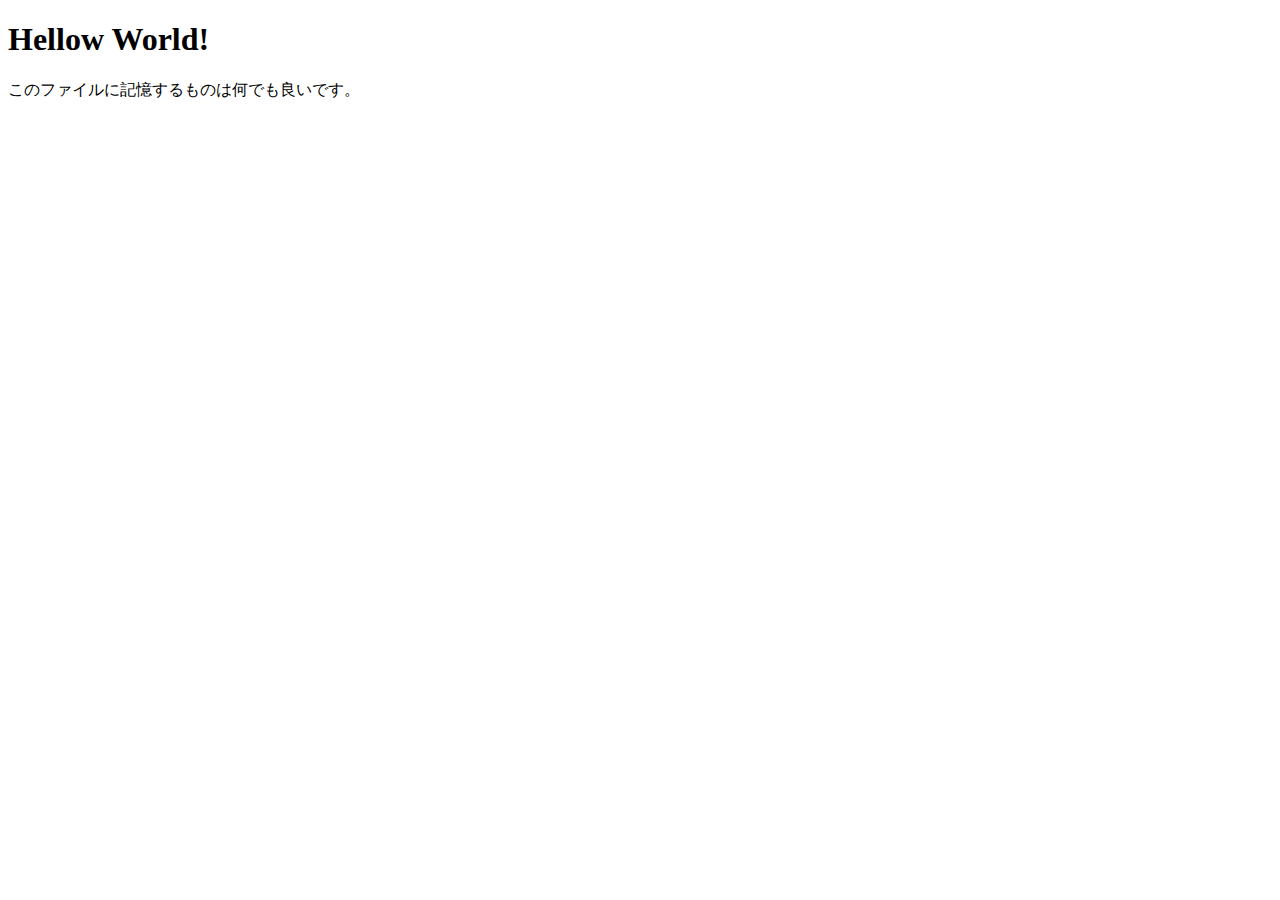
<file: src/php05/index.html>
<!DOCTYPE html>
<html lang="en">
<head>
    <meta charset="UTF-8">
    <meta name="viewport" content="width=device-width, initial-scale=1.0">
    <title>Document</title>
</head>
<body>
    <h1>Hellow World!</h1>
    <p>このファイルに記憶するものは何でも良いです。</p>
</body>
</html>
</file>
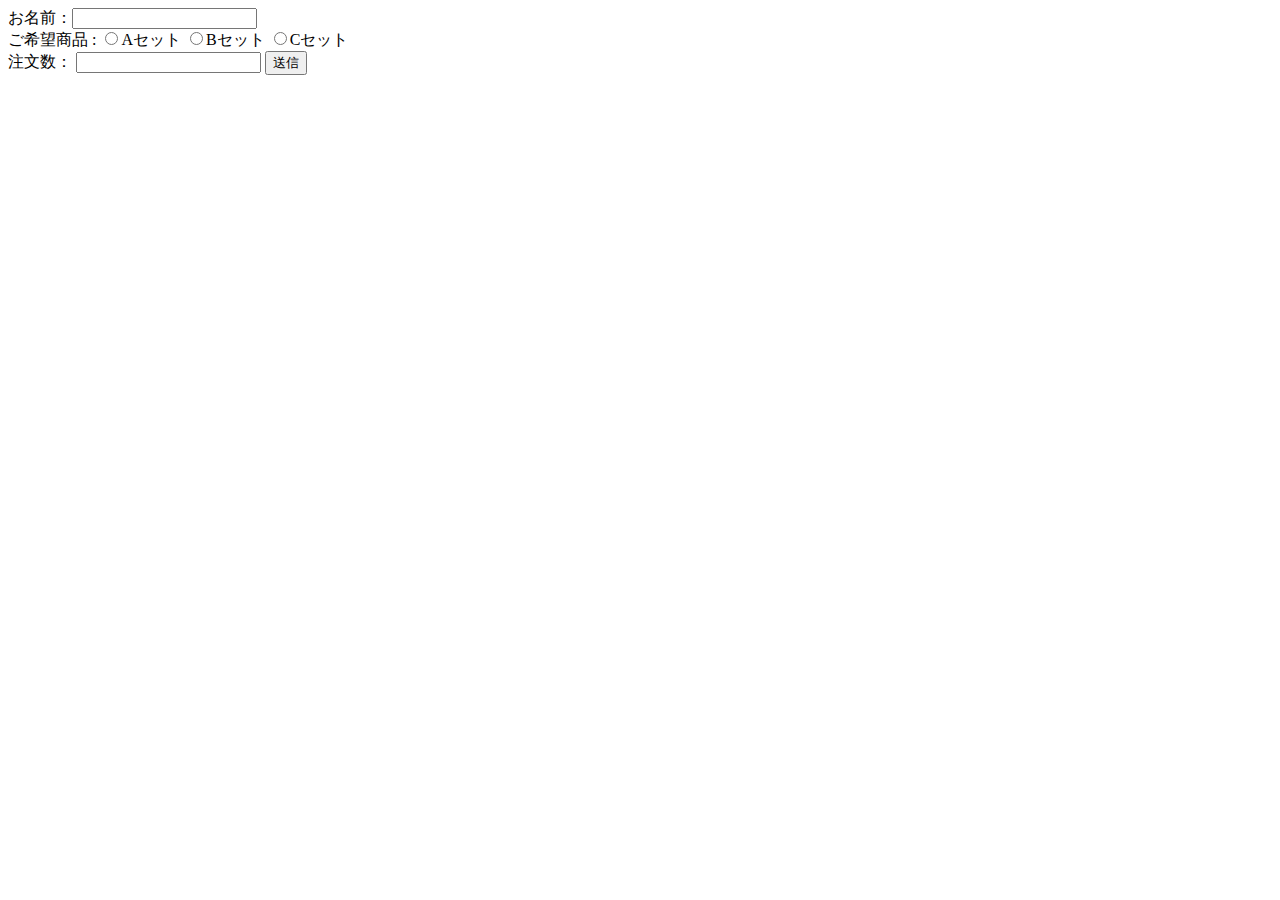
<file: src/php01/config/index.html>
<!DOCTYPE html>
<html lang="en">

<head>
    <meta charset="utf-8">
    <meta name="viewport" content="width=device-width, initial-scale=1.0" />
    <title>Document</title>
</head>

<body>
    <form action="result.php" method="post">
        お名前：<input type="text" name="my_name" />
        <br>
        ご希望商品 :
        <input type="radio" name="choices" value="Aセット" />Aセット
        <input type="radio" name="choices" value="Bセット" />Bセット
        <input type="radio" name="choices" value="Cセット" />Cセット
        <br>
        注文数：
        <input type="number" name="number" value="">
        <input type="submit" value="送信" />
    </form>
</body>

</html>
</file>
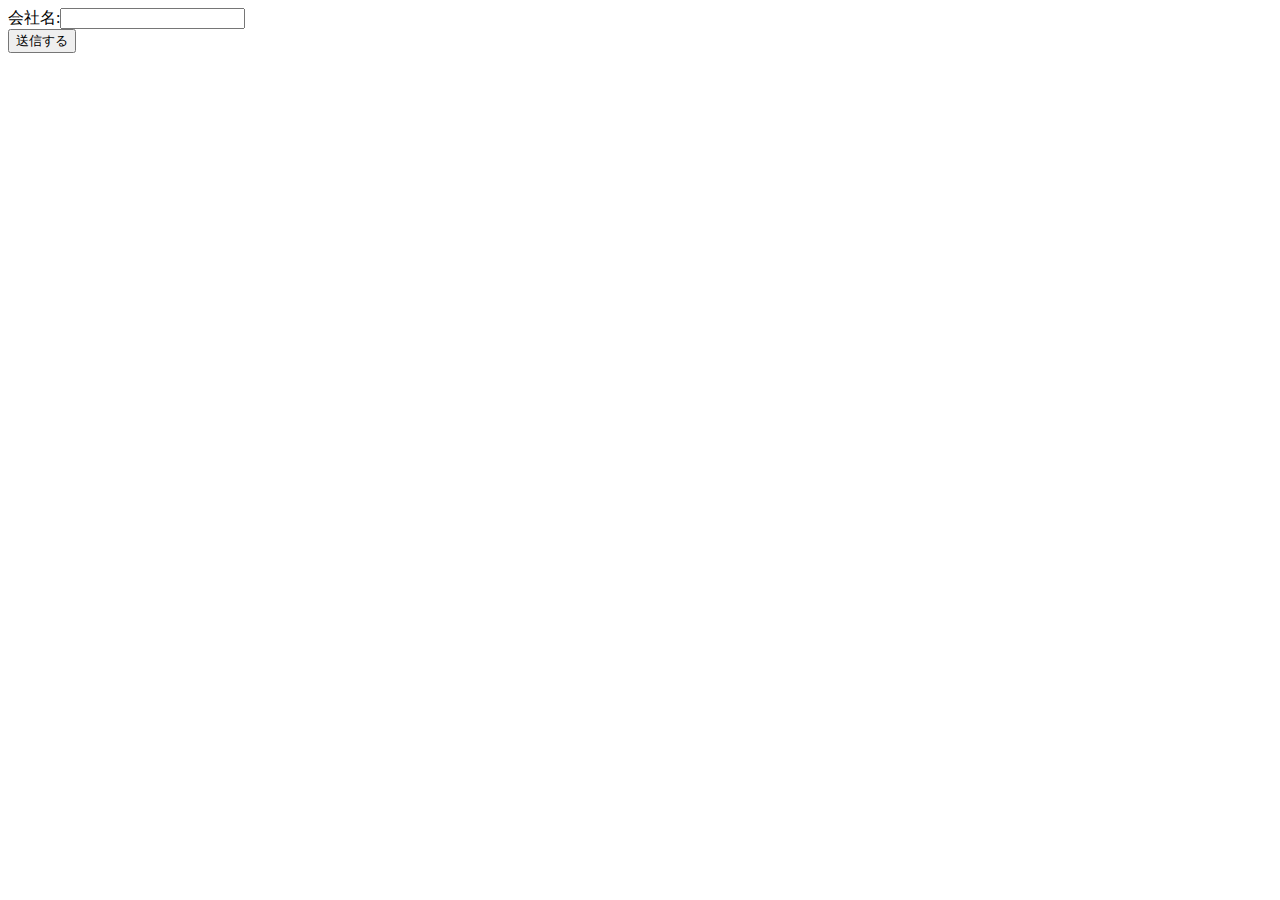
<file: src/php01/config/course.html>
<!DOCTYPE html>
<html lang="ja">
<head>
    <meta charset="UTF-8">
    <meta name="viewport" content="width=device-width, initial-scale=1.0">
    <title>Document</title>
</head>
<body>
    <form action="course.php" method="GET">
        <label>会社名:<input type="text" name="company"></label>
        <br />
        <input type="submit" name="submit" value="送信する" />
        </form>
</body>
</html>
</file>
